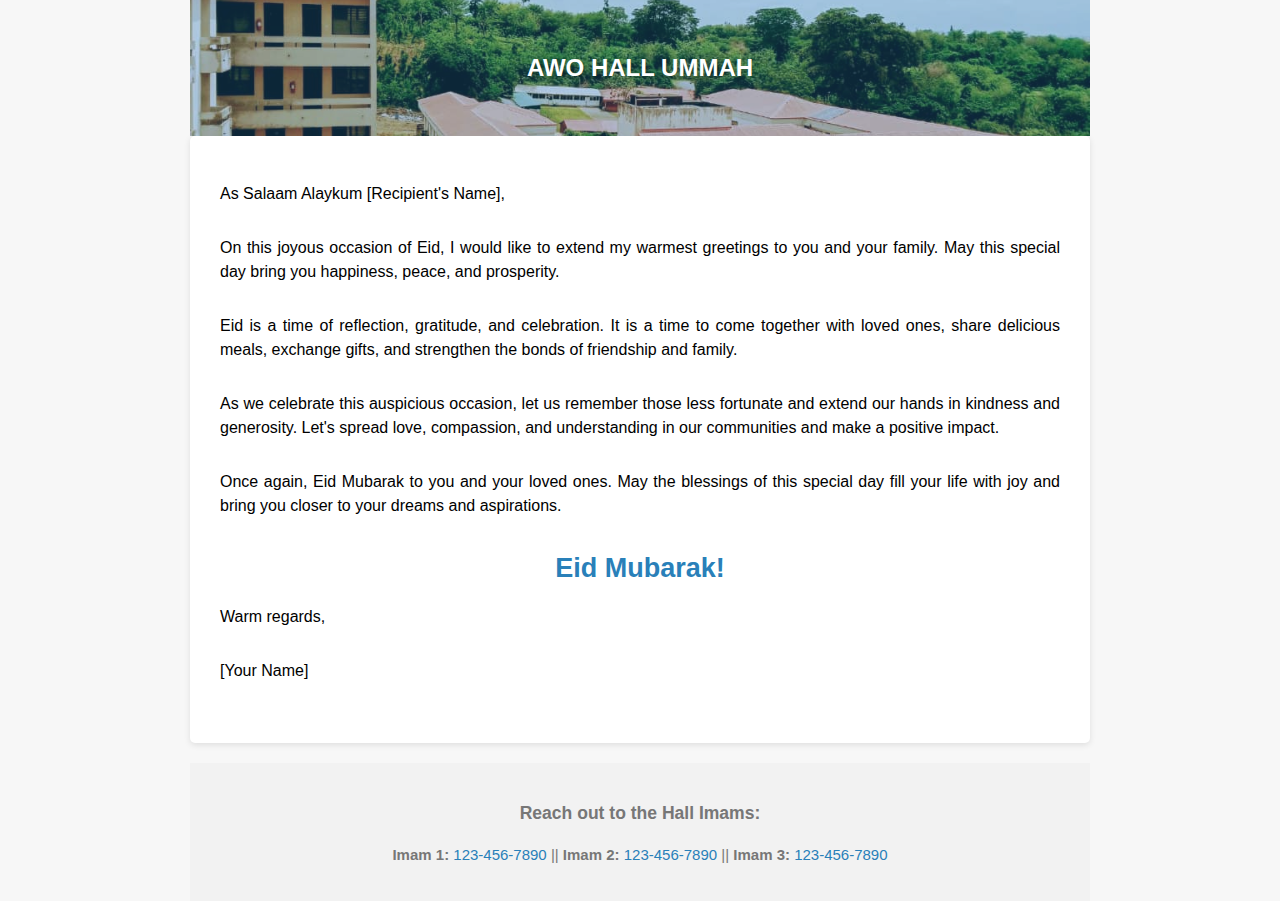
<file: index.html>
<!DOCTYPE html>
<html lang="en">

<head>
    <meta charset="UTF-8">
    <!-- <meta name="viewport" content="width=device-width, initial-scale=1.0"> -->
    <link rel="stylesheet" href="./index.css">
    <title>Email template</title>
</head>

<body>
    <div class="container" style="max-width: 900px; margin: 0 auto;">
        <div class="header">
            <h1>AWO HALL UMMAH</h1>
        </div>

        <div class="content">
            <p>As Salaam Alaykum [Recipient's Name],</p>

            <p>On this joyous occasion of Eid, I would like to extend my warmest greetings to you and your family. May
                this special day bring you happiness, peace, and prosperity.</p>

            <p>Eid is a time of reflection, gratitude, and celebration. It is a time to come together with loved ones,
                share delicious meals, exchange gifts, and strengthen the bonds of friendship and family.</p>

            <p>As we celebrate this auspicious occasion, let us remember those less fortunate and extend our hands in
                kindness and generosity. Let's spread love, compassion, and understanding in our communities and make a
                positive impact.</p>

            <p>Once again, Eid Mubarak to you and your loved ones. May the blessings of this special day fill your life
                with joy and bring you closer to your dreams and aspirations.</p>

            <div class="eid-mubarak">
                <h2>Eid Mubarak!</h2>
            </div>

            <p>Warm regards,</p>
            <p>[Your Name]</p>
        </div>

        <div class="footer">
            <h3>Reach out to the Hall Imams:</h3>

            <p><strong>Imam 1: </strong><a href="123-456-7890">123-456-7890</a> ||
                <strong>Imam 2: </strong><a href="123-456-7890">123-456-7890</a>
                || <strong>Imam 3: </strong><a href="123-456-7890">123-456-7890</a>
            </p>
        </div>
    </div>



    </div>
</body
</file>
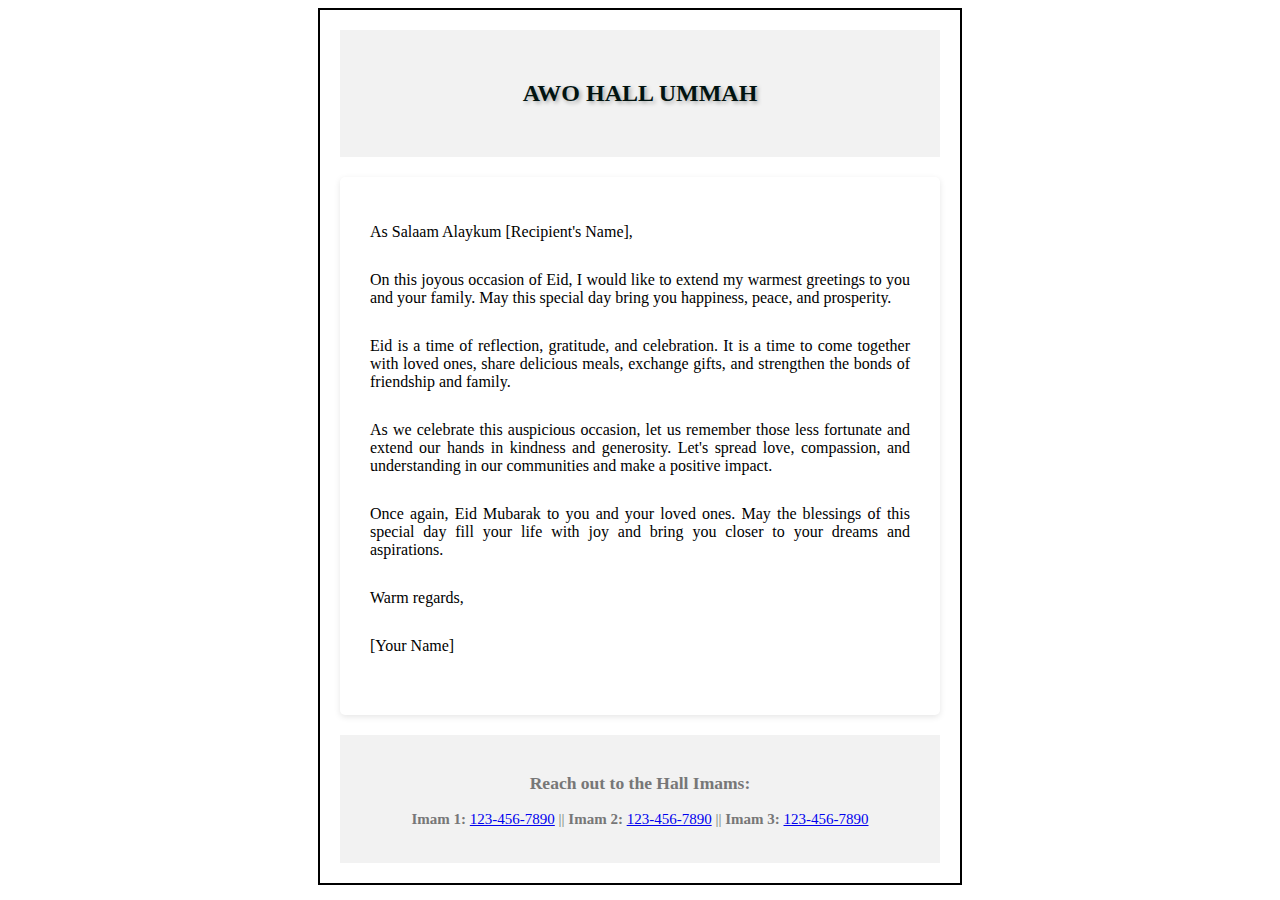
<file: test.html>
<!DOCTYPE html>
<html>
<head>
  <style>
    /* CSS for the border */
    .container {
      border: 2px solid #000;
      padding: 20px;
      max-width: 600px;
      margin: 0 auto;
    }
    
    /* CSS for the header */
    .header {
      text-align: center;
      margin-bottom: 20px;
    }

    /* Header Styles */
    .header {
      position: relative;
      background-color: #f2f2f2;
      padding: 50px;
      text-align: center;
      color: #ffffff;
    }
    
    /* .header:before {
      content: "";
      position: absolute;
      top: 0;
      left: 0;
      width: 100%;
      height: 100%;
      background-image: url('./bg.jpeg');
      background-size: cover;
      background-position: center;
      opacity: 0.7;
    } */
    
    .header h1 {
      font-size: 24px;
      color: rgb(1, 19, 16);
      margin: 0;
      position: relative;
      z-index: 1;
      text-shadow: 2px 2px 4px rgba(0, 0, 0, 0.322);

    }
    /* Content Styles */
    .content {
    background-color: #ffffff;
    padding: 30px;
    border-radius: 5px;
    box-shadow: 0 2px 6px rgba(0, 0, 0, 0.1);
    margin-bottom: 20px;
    }

    .content p {
    margin-bottom: 30px;
    text-align: justify;
    }

    /* Eid Mubarak Styles */
    .eid-mubarak {
    text-align: center;
    margin-top: 30px;
    }

    .eid-mubarak h2 {
    color: #2980b9;
    font-size: 27px;
    margin: 0;
    }

    .footer {
    background-color: #f2f2f2;
    padding: 20px;
    text-align: center;
    font-size: 15px;
    color: #777777;
    }


    /* .... */
    
    /* .header h1 {
      font-size: 24px;
      color: #298; */
    /* } */
  </style>
</head>
<body>
  <div class="container">
    <div class="header">
      <h1>AWO HALL UMMAH</h1>
    </div>
  
    <!-- Rest of your email content goes here -->

    <div class="content">
        <p>As Salaam Alaykum [Recipient's Name],</p>

        <p>On this joyous occasion of Eid, I would like to extend my warmest greetings to you and your family. May
            this special day bring you happiness, peace, and prosperity.</p>

        <p>Eid is a time of reflection, gratitude, and celebration. It is a time to come together with loved ones,
            share delicious meals, exchange gifts, and strengthen the bonds of friendship and family.</p>

        <p>As we celebrate this auspicious occasion, let us remember those less fortunate and extend our hands in
            kindness and generosity. Let's spread love, compassion, and understanding in our communities and make a
            positive impact.</p>

        <p>Once again, Eid Mubarak to you and your loved ones. May the blessings of this special day fill your life
            with joy and bring you closer to your dreams and aspirations.</p>

        <div class="eid-mubarak">
            <!-- <h2>Eid Mubarak!</h2> -->
        </div>

        <p>Warm regards,</p>
        <p>[Your Name]</p>
    </div>
    <div class="footer">
        <h3>Reach out to the Hall Imams:</h3>

        <p><strong>Imam 1: </strong><a href="123-456-7890">123-456-7890</a> ||
            <strong>Imam 2: </strong><a href="123-456-7890">123-456-7890</a>
            || <strong>Imam 3: </strong><a href="123-456-7890">123-456-7890</a>
        </p>
    </div>
  </div>
</body>
</html>
</file>
<file: index.css>
/* Global Styles */

a{
    text-decoration: none;
    color: #2980b9;
}

body {
  font-family: Arial, sans-serif;
  margin: 0;
  padding: 0;
  background-color: #f7f7f7;
  line-height: 1.5;
}

/* Responsive CSS */
@media only screen and (max-width: 900px) {
  .container {
    width: 100% !important;
    padding-left: 10px !important;
    padding-right: 10px !important;
    margin: 4rem auto;
  }
}

/* Header Styles */
    .header {
      position: relative;
      background-color: #2980b9;
      padding: 50px;
      text-align: center;
      color: #ffffff;
    }
    
    .header:before {
      content: "";
      position: absolute;
      top: 0;
      left: 0;
      width: 100%;
      height: 100%;
      background-image: url('./bg.jpeg');
      background-size: cover;
      background-position: center;
      opacity: 0.7;
    }
    
    .header h1 {
      font-size: 24px;
      margin: 0;
      position: relative;
      z-index: 1;
      text-shadow: 2px 2px 4px rgba(0, 0, 0, 0.322);

    }

/* Content Styles */
.content {
  background-color: #ffffff;
  padding: 30px;
  border-radius: 5px;
  box-shadow: 0 2px 6px rgba(0, 0, 0, 0.1);
  margin-bottom: 20px;
}

.content p {
  margin-bottom: 30px;
  text-align: justify;
}

/* Eid Mubarak Styles */
.eid-mubarak {
  text-align: center;
  margin-top: 30px;
}

.eid-mubarak h2 {
  color: #2980b9;
  font-size: 27px;
  margin: 0;
}

/* Contacts Styles */
/* .contacts {
  margin-top: 30px;
}

.contacts h3 {
  color: #2980b9;
  font-size: 18px;
  margin-top: 0;
  margin-bottom: 10px;
}

.contact-container {
  display: flex;
  flex-wrap: wrap;
  background-color: #f2f2f2;
  padding: 20px;
}

.contact {
  flex-basis: 50%;
  padding: 5px;
}

.contact p {
  margin: 0;
} */

/* Footer Styles */
.footer {
  background-color: #f2f2f2;
  padding: 20px;
  text-align: center;
  font-size: 15px;
  color: #777777;
}
</file>
